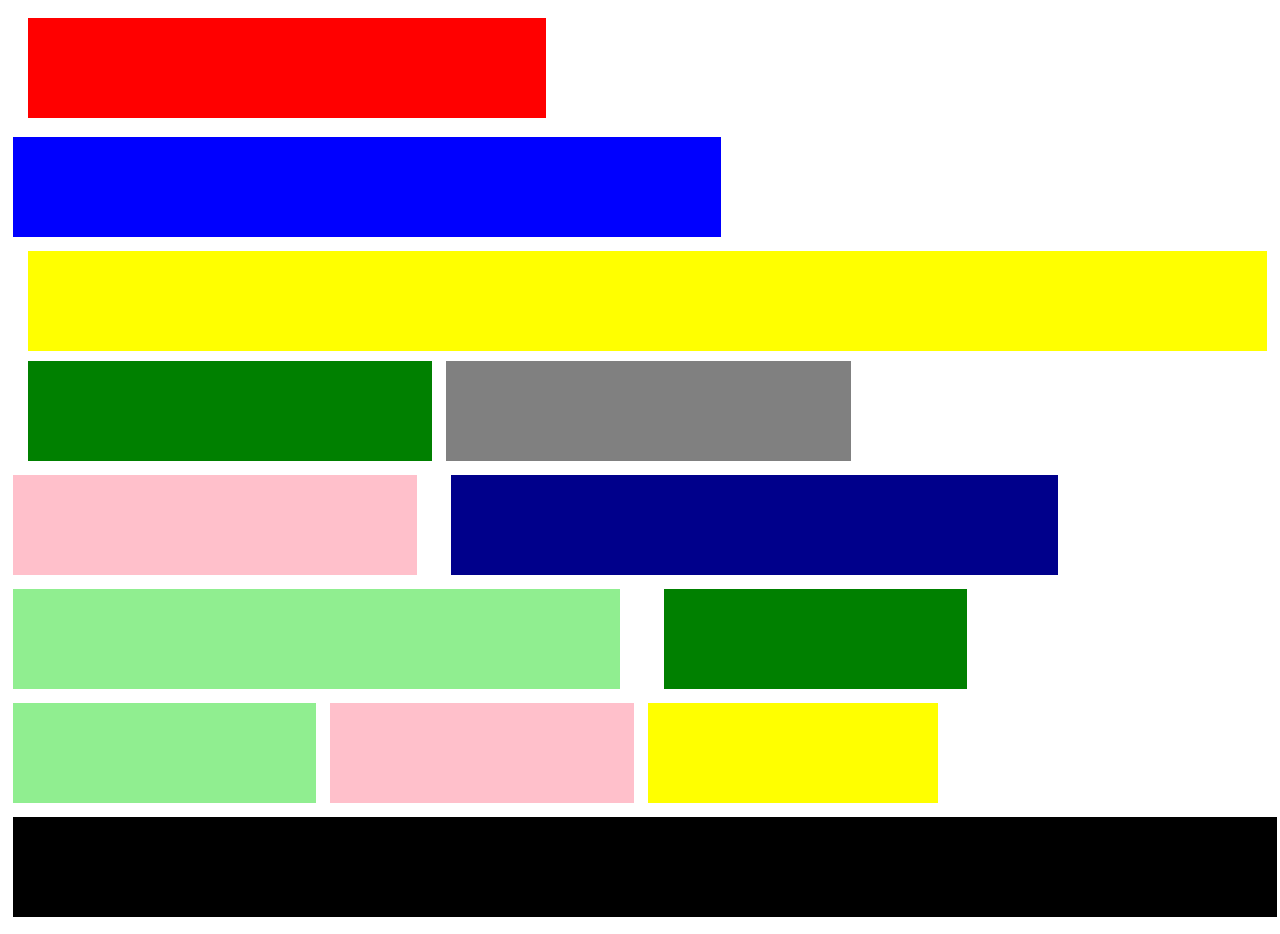
<file: css/box.html>
<!DOCTYPE html>
<html lang="en">
  <head>
    <meta charset="UTF-8" />
    <link rel="stylesheet" href="cs1.css" />
    <meta http-equiv="X-UA-Compatible" content="IE=edge" />
    <meta name="viewport" content="width=device-width, initial-scale=1.0" />

    <title>Document</title>
  </head>
  <body>
    <div class="box"></div>
    <div class="box2"></div>
    <div class="box3"></div>
    <div class="box4"></div>
    <div class="box5"></div>
    <div class="box6"></div>
    <div class="box7"></div>
    <div class="box8"></div>
    <div class="box81"></div>
    <div class="box82"></div>
    <div class="box83"></div>
    <div class="box84"></div>
    <div class="box85"></div>
    <div class="box86"></div>
    <div class="box9"></div>
  </body>
</html>
</file>
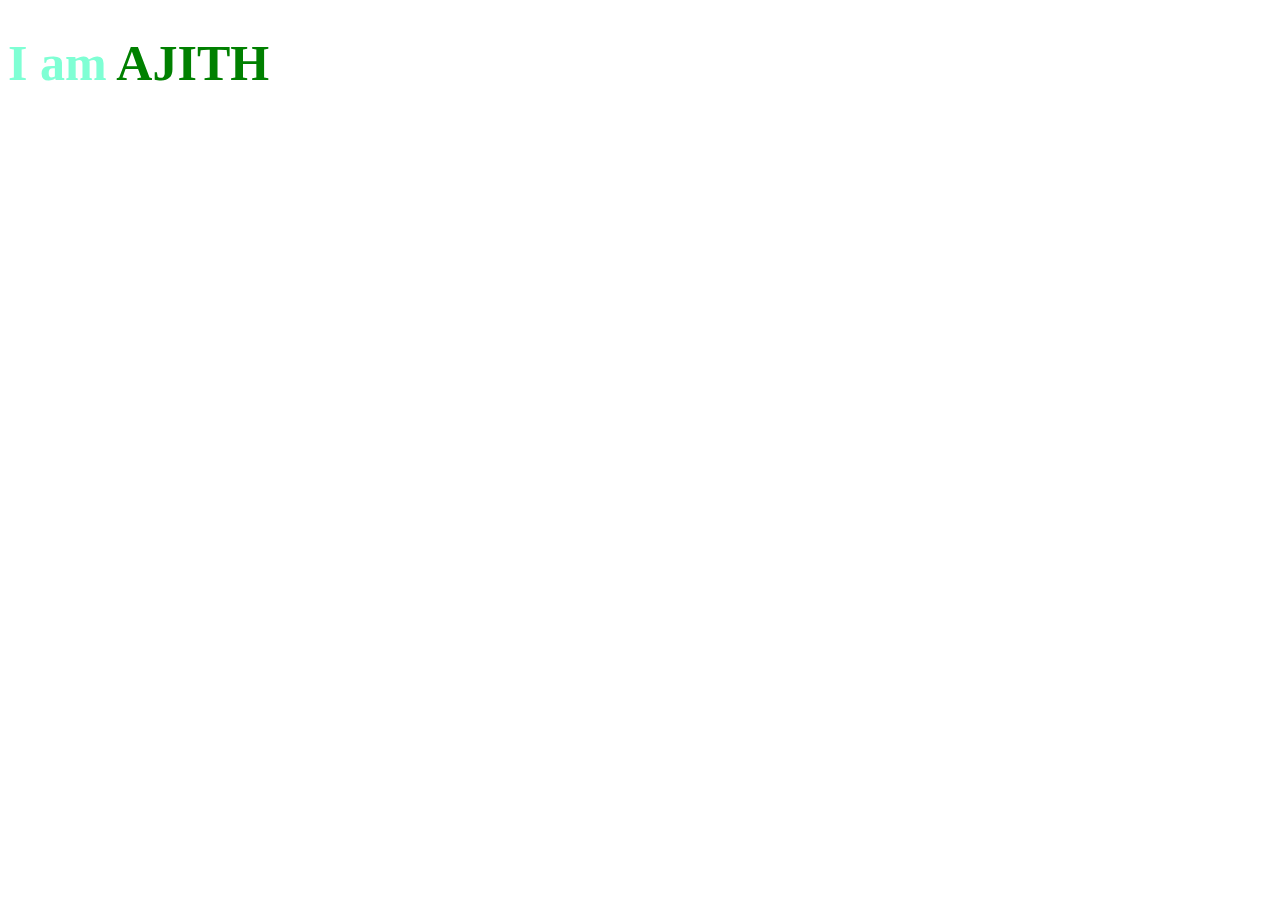
<file: css/css.html>
<!DOCTYPE html>
<html lang="en">
  <head>
    <meta charset="UTF-8" />
    <meta http-equiv="X-UA-Compatible" content="IE=edge" />
    <meta name="viewport" content="width=device-width, initial-scale=1.0" />
    <style>
      h1 {
        color: #808080;
      }
    </style>
    <link rel="stylesheet" href="tet.css" />
    <title>Document</title>
  </head>
  <body>
    <h1>I  am <span>AJITH</span></h1>
  </body>
</html>
</file>
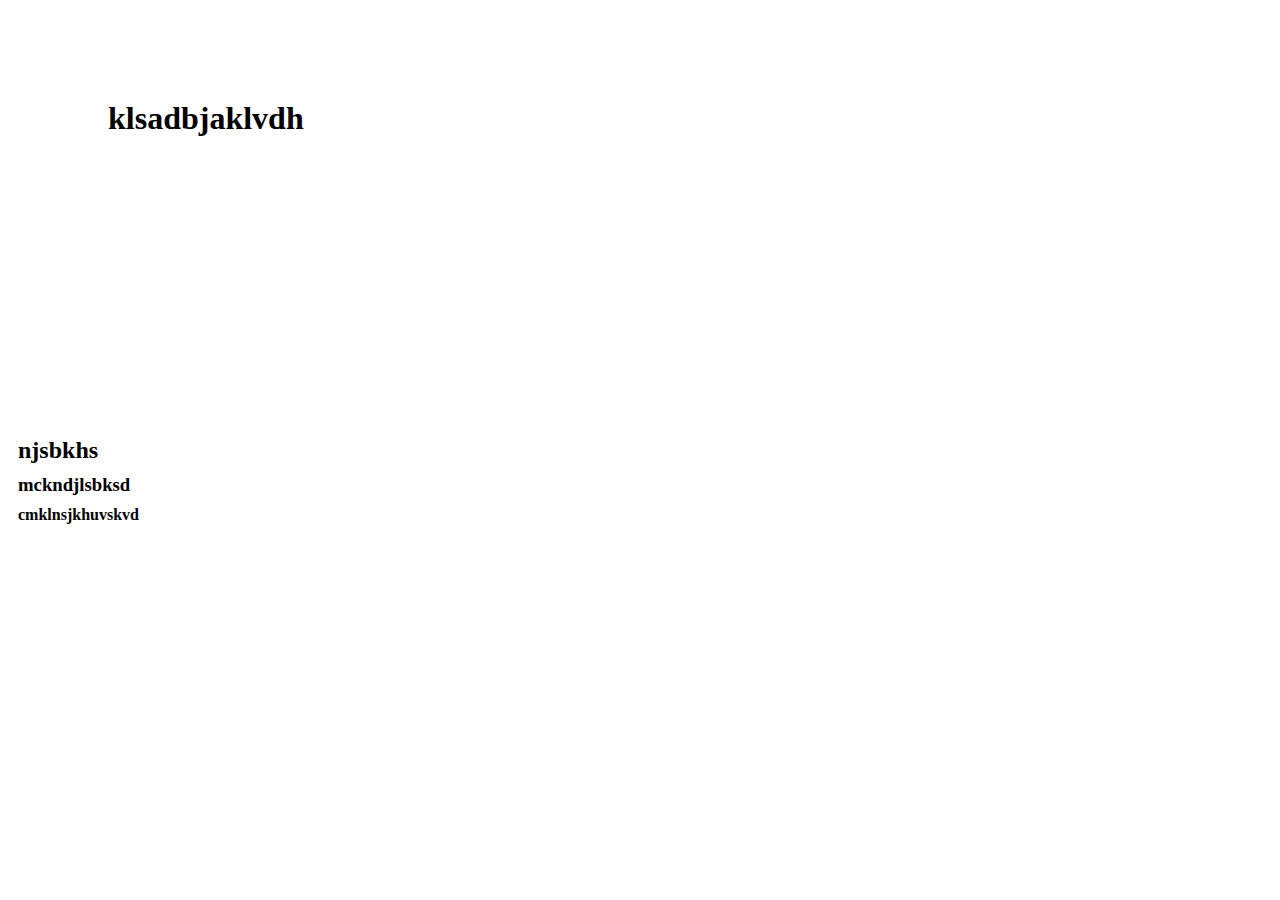
<file: css/css2.html>
<!DOCTYPE html>
<html lang="en">
  <head>
    <meta charset="UTF-8" />

    <link rel="stylesheet" href="t1.css" />
    <title>Document</title>
  </head>
  <body>
    <h1>klsadbjaklvdh</h1>
    <h2>njsbkhs</h2>
    <h3>mckndjlsbksd</h3>
    <h4>cmklnsjkhuvskvd</h4>
  </body>
</html>
</file>
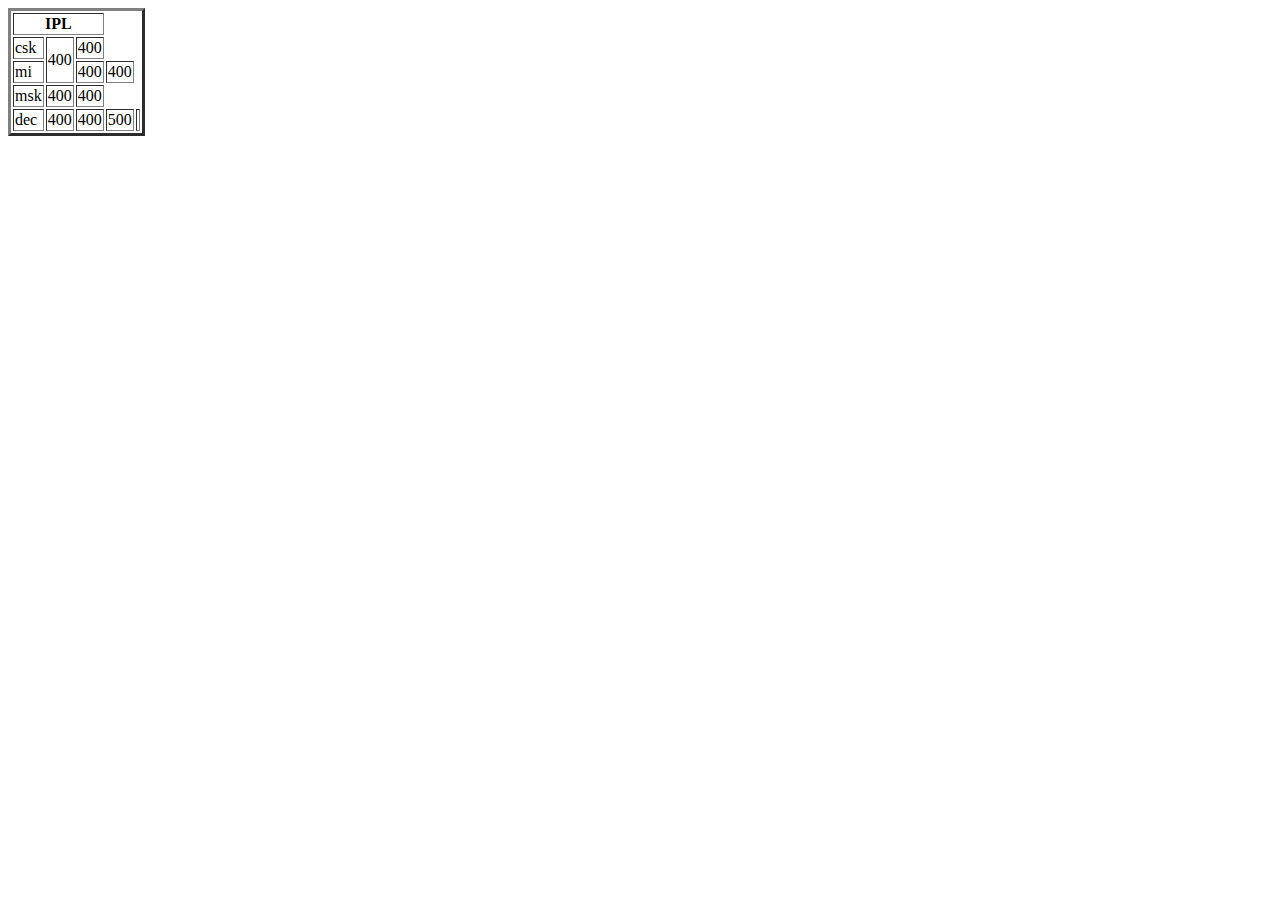
<file: css/table.html>
<html>
    <head>
        </head>
        <body>
            <table border="3px">
                <thead>
                    <tr> 
                    <th colspan="4">IPL</th>
                      </tr>
                </thead>
                <tbody>
                    <tr>
                         <td colspan="2">csk</td> 
                         <td rowspan="2" >400</td>
                         <td>400</td>
                        
                    </tr>
                    <tr>
                        <td colspan="2">mi</td>
                         <td >400</td>
                         <td >400</td>
                       
                </tr>
                <tr >
                     <td colspan="2">msk</td>
                     <td >400</td>
                         <td >400</td>

                </tr>
                <tr>
                     <td colspan="2">dec</td>
                     <td >400</td>
                         <td >400</td>
                         <td>500<td>
                </tr>
                
                </tbody>
            </table>
    </html
</file>
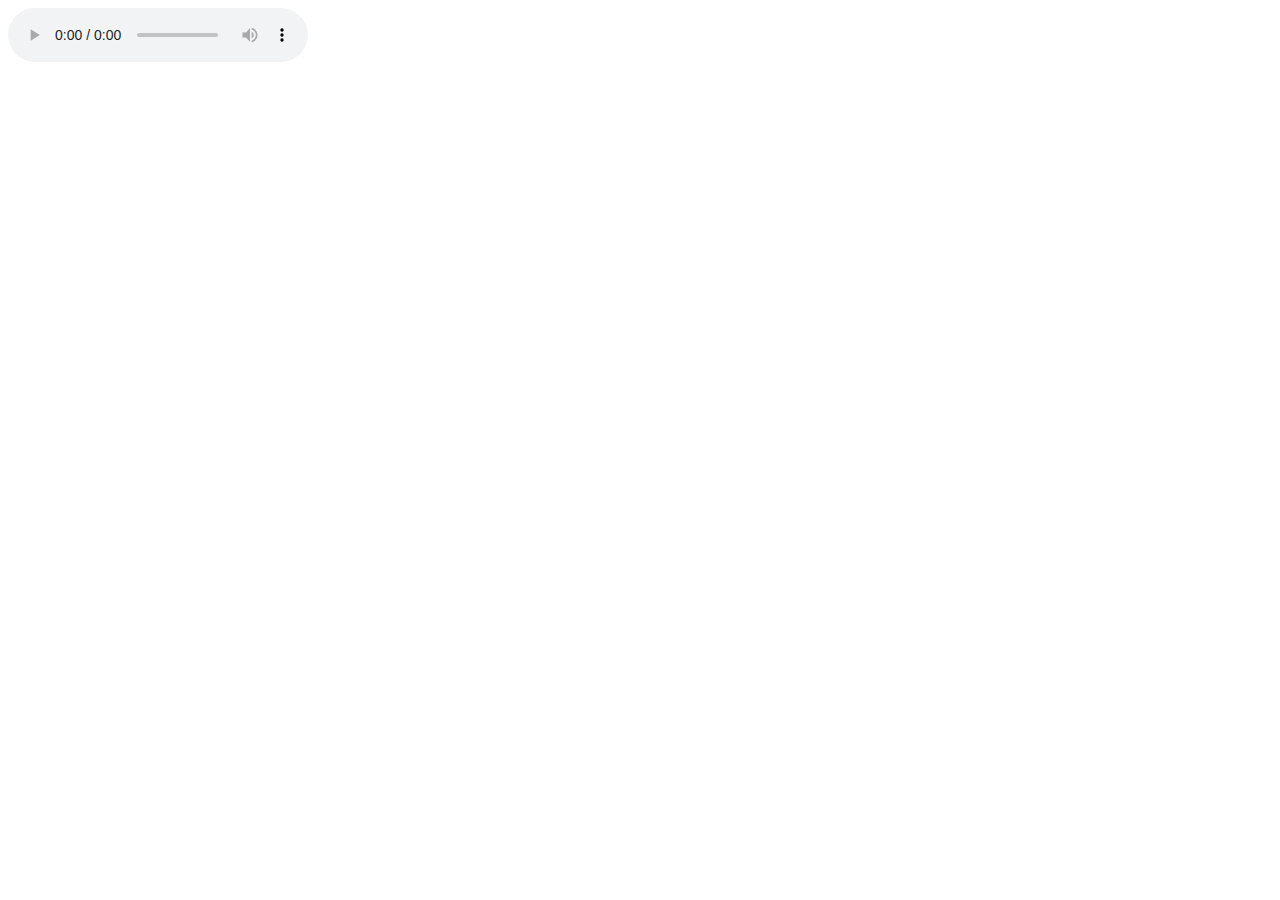
<file: css/video.html>
<html>
    <head>
        </head>
        <body>
            
<audio controls>
<source src="file:///C:/Users/ajith/Downloads/traning/index/2.mp3" type="audio/mp3" >
</source>
</audio>
            </table>
    </html
</file>
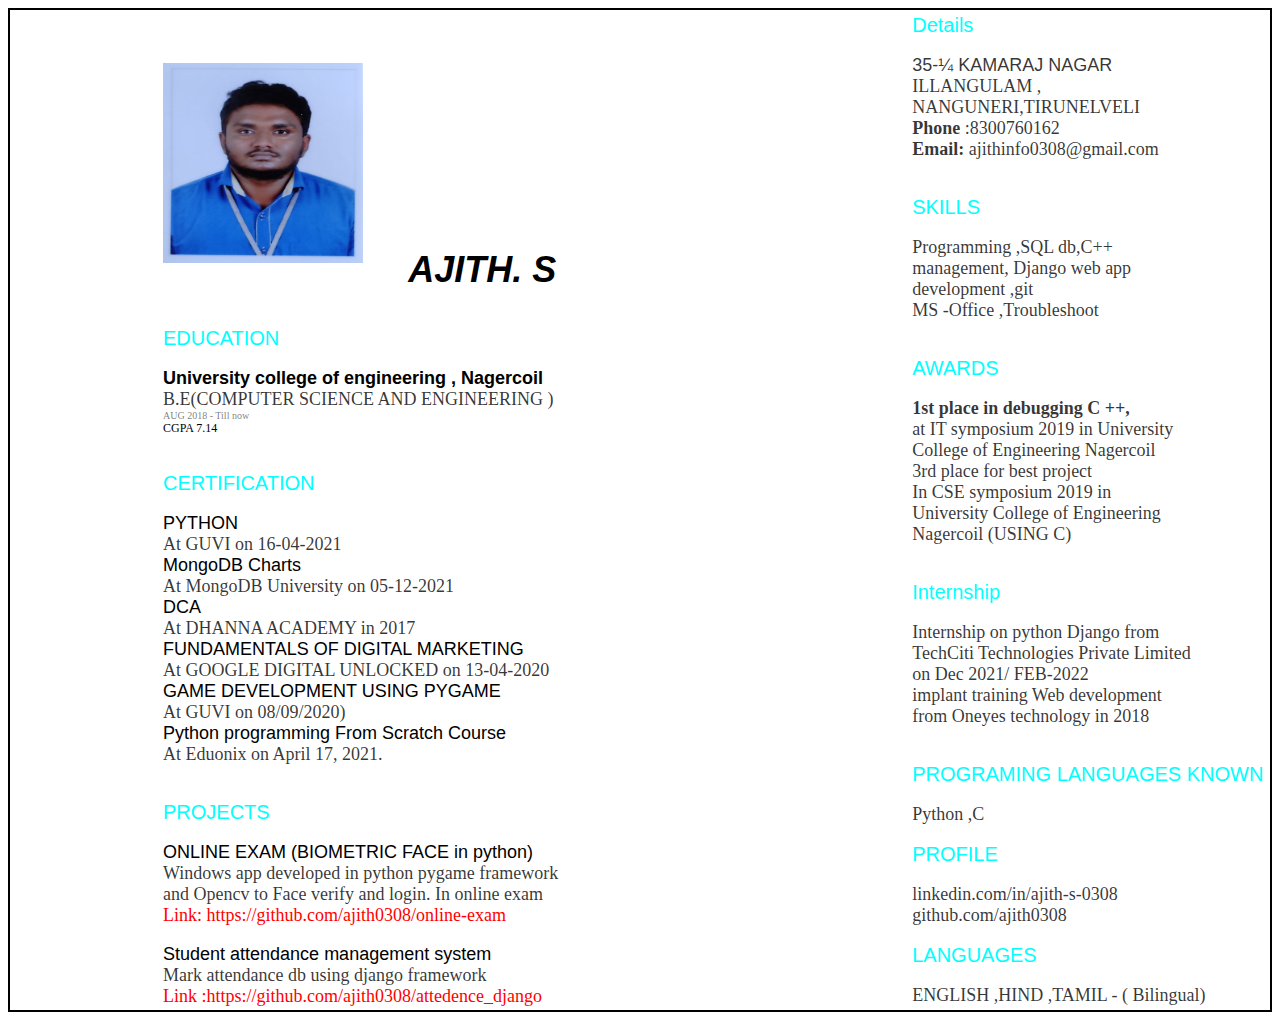
<file: index/op/resume.html>
<!DOCTYPE html>
<html lang="en">
  <head>
    <meta charset="UTF-8" />
    <meta http-equiv="X-UA-Compatible" content="IE=edge" />
    <meta name="viewport" content="width=device-width, initial-scale=1.0" />
    <title>Resume</title>
    <link rel="stylesheet" href="style.css" />
  </head>
  <body>
    <table>
      <tr>
        <td>
          <div class="lfdiv">
            <div class="row1">
              <div class="img">
                <img src="img.jpeg" alt="ajith" height="200px" width="200px" />
              </div>
              <div class="name">
                <p><b id="name"> AJITH. S </b></p>
              </div>
            </div>
            <div class="eduction"><b>EDUCATION</b></div>
            <br />
            <div class="clg">
              <b>University college of engineering , Nagercoil </b>
            </div>
            <div class="deg">B.E(COMPUTER SCIENCE AND ENGINEERING )</div>
            <div class="tm">AUG 2018 - Till now</div>
            <div class="cgpa">CGPA 7.14</div>
            <br />
            <br />
            <div class="csrf"><b>CERTIFICATION </b></div>
            <br />
            <div class="c1">PYTHON</div>
            <div class="c11">At GUVI on 16-04-2021</div>
            <div class="c2">MongoDB Charts</div>
            <div class="c22">At MongoDB University on 05-12-2021</div>
            <div class="c3">DCA</div>
            <div class="c33">At DHANNA ACADEMY in 2017</div>
            <div class="c4">FUNDAMENTALS OF DIGITAL MARKETING</div>
            <div class="c44">At GOOGLE DIGITAL UNLOCKED on 13-04-2020</div>
            <div class="c5">GAME DEVELOPMENT USING PYGAME</div>
            <div class="c55">At GUVI on 08/09/2020)</div>
            <div class="c6">Python programming From Scratch Course</div>
            <div class="c66">At Eduonix on April 17, 2021.</div>
            <br />
            <br />
            <div class="pro"><b>PROJECTS</b></div>
            <br />
            <div class="p1">ONLINE EXAM (BIOMETRIC FACE in python)</div>
            <div class="p2">
              Windows app developed in python pygame framework
            </div>
            <div class="p3">
              and Opencv to Face verify and login. In online exam
            </div>
            <div class="p4">Link: https://github.com/ajith0308/online-exam</div>
            <br />
            <div class="p5">Student attendance management system</div>
            <div class="p6">Mark attendance db using django framework</div>
            <div class="p7">
              Link :https://github.com/ajith0308/attedence_django
            </div>
          </div>
        </td>
        <td>
          <div class="rfdiv">
            <div class="con"><b>Details</b></div>
            <br />
            <div class="co1">35-¼ KAMARAJ NAGAR</div>
            <div class="co2">ILLANGULAM ,</div>
            <div class="co3">NANGUNERI,TIRUNELVELI</div>
            <div class="co4"><b>Phone</b> :8300760162</div>
            <div class="co5"><b>Email:</b> ajithinfo0308@gmail.com</div>
            <br />
            <br />
            <div class="skill"><b>SKILLS</b></div>
            <br />
            <div class="sk1">Programming ,SQL db,C++</div>
            <div class="sk2">management, Django web app</div>
            <div class="sk3">development ,git</div>
            <div class="sk4">MS -Office ,Troubleshoot</div>
            <br />
            <br />
            <div class="aws"><b>AWARDS</b></div>
            <br />
            <div class="aw1"><b>1st place in debugging C ++,</b></div>
            <div class="aw2">at IT symposium 2019 in University</div>
            <div class="aw3">College of Engineering Nagercoil</div>
            <div class="aw4">3rd place for best project</div>
            <div class="aw5">In CSE symposium 2019 in</div>
            <div class="aw6">University College of Engineering</div>
            <div class="aw7">Nagercoil (USING C)</div>
            <br />
            <br />
            <div class="tr"><b>Internship</b></div>
            <br />
            <div class="tr1">Internship on python Django from</div>
            <div class="tr2">TechCiti Technologies Private Limited</div>
            <div class="tr3">on Dec 2021/ FEB-2022</div>
            <div class="tr4">implant training Web development</div>
            <div class="tr5">from Oneyes technology in 2018</div>
            <br /><br />
            <div class="plk"><b>PROGRAMING LANGUAGES KNOWN</b></div>
            <br />
            <div class="plk1">Python ,C</div>
            <br />
            <div class="sp"><b> PROFILE</b></div>
            <br />
            <div class="sp1">linkedin.com/in/ajith-s-0308</div>
            <div class="sp2">github.com/ajith0308</div>
            <br />
            <div class="lg"><b> LANGUAGES </b></div>
            <br />
            <div class="lg1">ENGLISH ,HIND ,TAMIL - ( Bilingual)</div>
          </div>
        </td>
      </tr>
    </table>
  </body>
</html>
</file>
<file: css/cs1.css>
.box
{
    height: 100px;
    width:41%;
    background: red;
    margin-top: 10px;
    margin-bottom:5px;
    margin-right: 5px;
    margin-left:20px;
    display:inline-block;
     text-align:center;
}
.box2
{
    height: 100px;
    width:56%;
    background: blue;
    margin-top: 10px;
    margin-right:5px;
    margin-left:5px;
    margin-bottom:5px;
    display:inline-block;
}
.box3
{
    height:100px;
    width:98%;
    background:yellow;
    margin-top:5px;
    margin-left:20px;
    margin-right: 20px;
    margin-bottom:5px;

}
.box4
{
    height:100px;
    width:32%;
    margin-left:20px;
    margin-right:5px;
    margin-top:5px;
    margin-bottom:5px;
    background:green;
    display:inline-block;
}
.box5
{
height:100px;
width:32%;
margin-left:5px;
margin-right:5px;
margin-top:5px;
margin-bottom:5px;
background:gray;
display:inline-block;
}
.box6
{
height:100px;
width:32%;
margin-left:5px;
margin-right:10px;
margin-top:5px;
margin-bottom:5px;
background:pink;
display:inline-block;
}
.box7
{
    height:100px;
    width:48%;
    margin-left:20px;
    margin-right:5px;
    margin-bottom:5px;
    margin-top:5px;
    background:darkblue;
    display:inline-block;
}
.box8
{
    height:100px;
    width:48%;
    margin-left:5px;
    margin-right:20px;
    margin-bottom:5px;
    margin-top:5px;
    background:lightgreen;
    display:inline-block;
}
.box81
{
    height:100px;
    width:24%;
    margin-left:20px;
    margin-right:5px;
    margin-bottom:5px;
    margin-top:5px;
    background:green;
    display:inline-block;
}
.box82
{
    height:100px;
    width:24%;
    margin-left:5px;
    margin-right:5px;
    margin-bottom:5px;
    margin-top:5px;
    background:lightgreen;
    display:inline-block;
}
.box83
{
    height:100px;
    width:24%;
    margin-left:5px;
    margin-right:5px;
    margin-bottom:5px;
    margin-top:5px;
    background:pink;
    display:inline-block;
}
.box84
{
    height:100px;
    width:23%;
    margin-left:5px;
    margin-right:5px;
    margin-bottom:5px;
    margin-top:5px;
    background:yellow;
    display:inline-block;
}
.box85
{
    height:100px;
    width:100%;
    margin-left:5px;
    margin-right:5px;
    margin-bottom:5px;
    margin-top:5px;
    background:black;
    display:inline-block;
}
</file>
<file: css/tet.css>
h1{
    color: aquamarine;
    font-size: 50px;
}

span{
    color:green;
}

h2{
    margin:10px,10px,10px;
}
h1{
    margin: 10px,10px,10px,10px;
}
h3{
    margin: 10px,10px;
}
h4{
    margin:10px ;
}
</file>
<file: css/t1.css>
h1{
    margin: 100px 20px 300px 100px;
}
h2{
    margin: 10px 10px 10px;
}
h3{
    margin: 10px 10px;
}
h4{
    margin: 10px;
}
</file>
<file: index/op/style.css>
body{
    border-color: black;
    border: 2px solid;
    align-self: center;
}
.img{
    height: 150px;
    width: 150px;
    margin-left: 150px;
    margin-top: 50px;
}
.name
{
    margin-left:45%;
    font-size: 36px;
    font-style: italic;
    font-family: Arial, Helvetica, sans-serif;
}

.csrf,
.eduction,
.pro
{
    margin-left: 150px;
    font-weight: 100;
    font-size: 20px;
    font-family: 'Segoe UI', Tahoma, Geneva, Verdana, sans-serif;
    color: aqua;
    
}
.con,.skill,.aws,.tr,.plk,.sp,.lg
{
    margin-left: 350px;
    font-weight: 100;
    font-size: 20px;
    font-family: 'Segoe UI', Tahoma, Geneva, Verdana, sans-serif;
    color: aqua;

}
.clg,.c1,.c2,.c3,.c4,.c5,.c6,.p1,.p5,.co1
{
    margin-left: 150px;
    font-size: 18px;
    color: black;
    font-family: 'Lucida Sans', 'Lucida Sans Regular', 'Lucida Grande', 'Lucida Sans Unicode', Geneva, Verdana, sans-serif;
}
.deg,.c11,.c22,.c33,.c44,.c55,.c66,.p2,.p3,.p6
{
    margin-left: 150px;
    font-size: 18px;
    color: rgba(0, 0, 0, 0.796);
}
.co1,.co2,.co3,.co4,.co5,.sk1,.sk2,.sk3,.sk4,.sk5,.sk,.aw1,.aw2,.aw3,.aw4,.aw5,.aw6,.aw7,.tr1,.tr2,.tr3,.tr4,.tr5,.plk1,.sp1,.sp2,.lg1
{
    margin-left: 350px;
    font-size: 18px;
    color: rgba(0, 0, 0, 0.796);
  
  
}
.tm
{
    margin-left: 150px;
    font-size: 10px;
    color: rgba(0, 0, 0, 0.534);
}
.cgpa
{
    margin-left: 150px;
    font-size: 12px;
    color: black;

}
.p7,.p4
{
    color: red;
    margin-left: 150px;
    font-size: 18px;

}

#name{
        margin-left: 150px;
}
</file>
